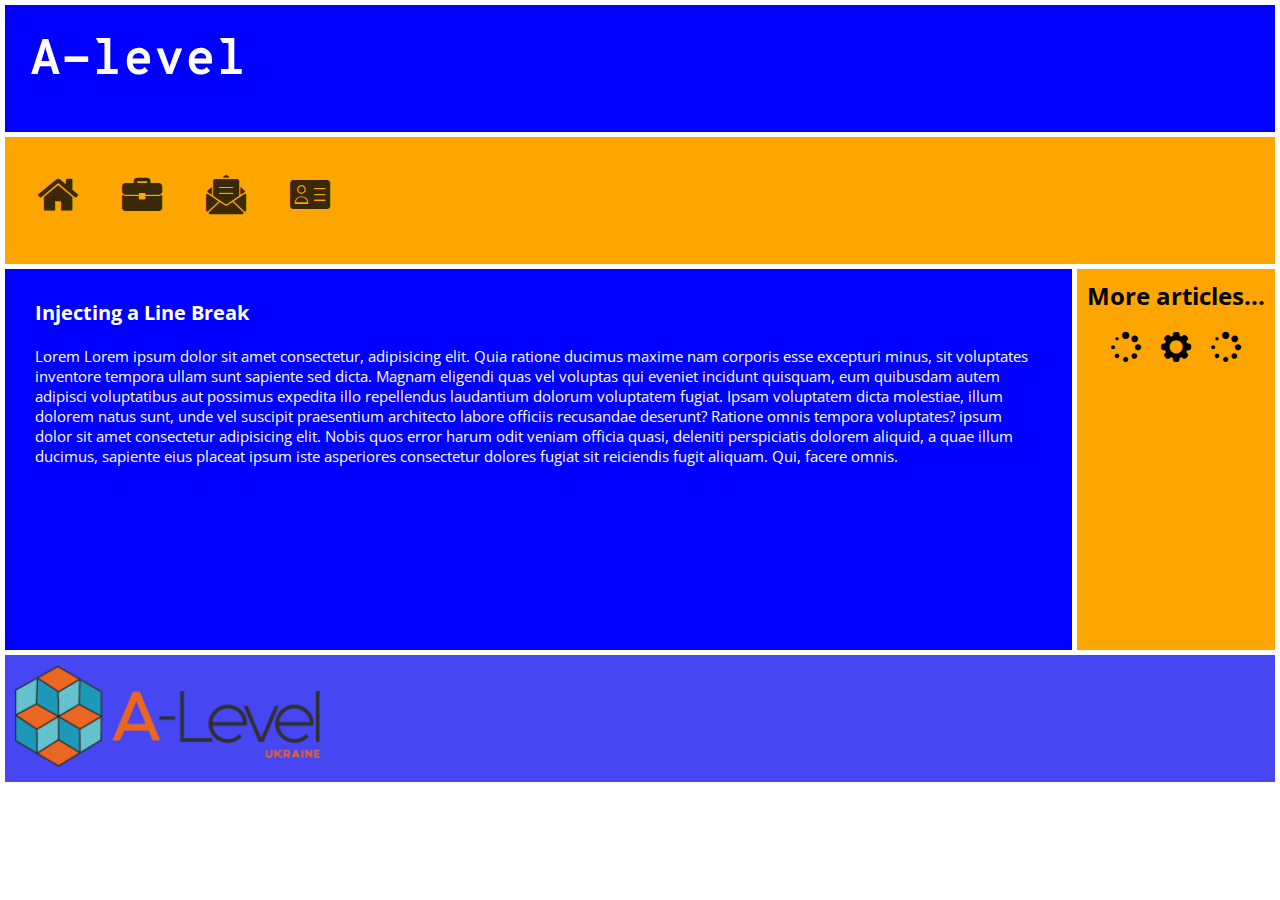
<file: index.html>
<!DOCTYPE html>
<html lang="en">
    <head>
        <meta charset="UTF-8">
        <meta http-equiv="X-UA-Compatible" content="IE=edge">
        <meta name="viewport" content="width=device-width, initial-scale=1.0">
        <link rel="stylesheet" href="css/main.css">
        <link rel="stylesheet" href="css/style.css">
        <link rel="preconnect" href="https://fonts.googleapis.com">
        <link rel="preconnect" href="https://fonts.googleapis.com">
        <link rel="preconnect" href="https://fonts.gstatic.com" crossorigin>
        <link href="https://fonts.googleapis.com/css2?family=Open+Sans:wght@300;400;700&family=Overpass+Mono:wght@400;700&display=swap" rel="stylesheet">
        <title>A-level</title>
    </head>
    <body>
        <div class="container-page">
            <header class="header">
                <a href="#" class="logo">
                    <h1>A-level</h1>
                </a>
            </header>
            <nav class="nav">
                <a href="index2.html" class="icon-home"></a>
                <a href="#" class="icon-briefcase"></a>
                <a href="#" class="icon-email-opened-envelope"></a>
                <a href="#" class="icon-identification"></a>
            </nav>
            <section class="section">
                <h2>Injecting a Line Break</h2>
                <p>Lorem Lorem ipsum dolor sit amet consectetur, adipisicing elit. Quia ratione ducimus maxime nam corporis esse excepturi minus, sit voluptates inventore tempora ullam sunt sapiente sed dicta. Magnam eligendi quas vel voluptas qui eveniet incidunt quisquam, eum quibusdam autem adipisci voluptatibus aut possimus expedita illo repellendus laudantium dolorum voluptatem fugiat. Ipsam voluptatem dicta molestiae, illum dolorem natus sunt, unde vel suscipit praesentium architecto labore officiis recusandae deserunt? Ratione omnis tempora voluptates? ipsum dolor sit amet consectetur adipisicing elit. Nobis quos error harum odit veniam officia quasi, deleniti perspiciatis dolorem aliquid, a quae illum ducimus, sapiente eius placeat ipsum iste asperiores consectetur dolores fugiat sit reiciendis fugit aliquam. Qui, facere omnis.</p>
            </section>
            <aside class="aside">
                <h2>More articles...</h2>
                <div class="wrap">
                    <span class="icon-loadingcircles_102612 rotate1"></span>
                    <span class="icon-uniE904 rotate2"></span>
                    <span class="icon-loadingcircles_102612 rotate3"></span>
                </div>
            </aside>
            <footer>
                <div class="photo-logo">
                    <a href="#"><img src="image/a-level-logo.png" alt="A-level"></a>
                </div>
            </footer>
        </div>
    </body>
</html>
</file>
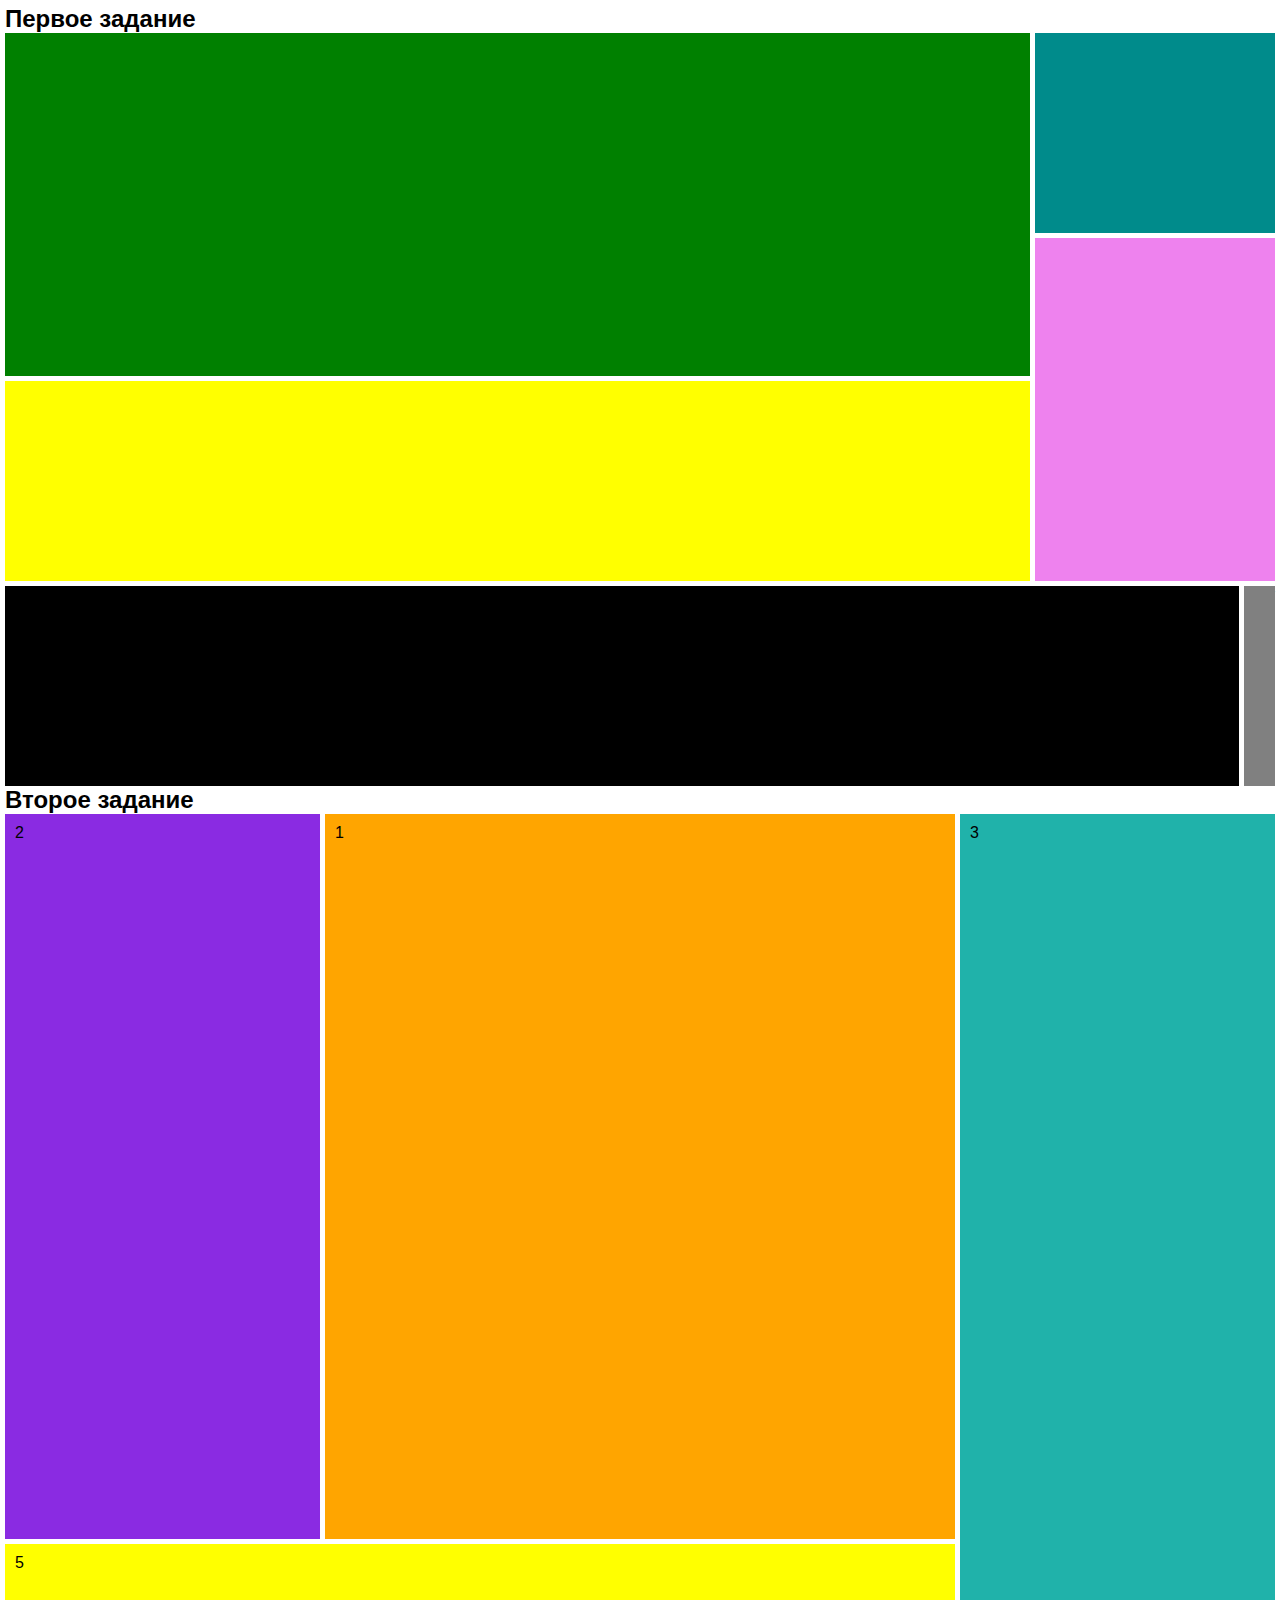
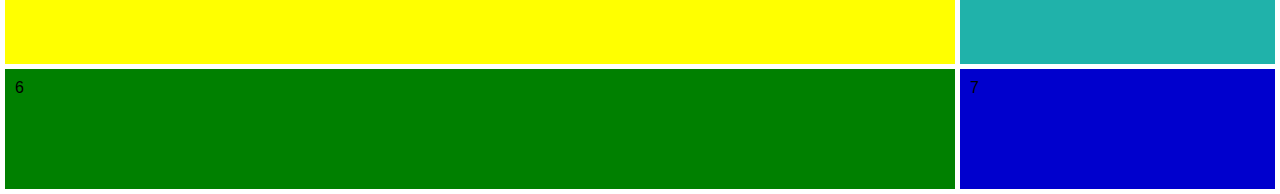
<file: index2.html>
<!DOCTYPE html>
<html lang="en">
    <head>
        <meta charset="UTF-8">
        <meta http-equiv="X-UA-Compatible" content="IE=edge">
        <meta name="viewport" content="width=device-width, initial-scale=1.0">
        <link rel="stylesheet" href="css/main.css">
        <title>HW11</title>
    </head>
    <body>
        <section>
            <h2>Первое задание</h2>
            <div class="container">
                <div class="item green"></div>
                <div class="item blue"></div>
                <div class="item yellow"></div>
                <div class="item violet"></div>
                <div class="item black"></div>
                <div class="item gray">gray</div>
            </div>
        </section>
        <section>
            <h2>Второе задание</h2>
            <div class="second-container">
                <div class="grid first">1</div>
                <div class="grid second">2</div>
                <div class="grid third">3</div>
                <div class="grid fifth">5</div>
                <div class="grid sixth">6</div>
                <div class="grid seventh">7</div>
            </div>
        </section>

    </body>
</html>
</file>
<file: css/main.css>
.container {
    display: grid;
    grid-template-columns: 3fr 2fr 1fr;
    grid-template-rows: 3fr 1fr 1fr;
    background-color: #fff;
    grid-gap: 5px;
}

.item {
    min-height: 200px;
}

.green {
    grid-column-start: 1;
    grid-column-end: 3;
    grid-row-start: 1;
    grid-row-end: 4;
    background-color: green;
}

.blue {
    grid-column-start: 3;
    grid-column-end: 5;
    grid-row-start: 1;
    grid-row-end: 2;
    background-color: darkcyan;
}

.yellow {
    grid-column-start: 1;
    grid-column-end: 3;
    grid-row-start: 4;
    grid-row-end: 5;
    background-color: yellow;
}

.violet {
    grid-column-start: 3;
    grid-column-end: 5;
    grid-row-start: 2;
    grid-row-end: 5;
    background-color: violet;
}

.black {
    grid-column-start: 1;
    grid-column-end: 4;
    grid-row-start: 5;
    grid-row-end: 6;
    background-color: #000;
}

.gray {
    grid-column-start: 4;
    grid-column-end: 5;
    grid-row-start: 5;
    grid-row-end: 6;
    background-color: gray;
    color: gray;
}

@media (min-width:326px) {
    .second-container {
        display:grid;
        grid-template-columns: 2fr 1fr;
        grid-template-rows: 3fr 3fr 1fr auto;
        grid-gap: 5px;
        /* Работает но коряво */
        /* grid-template-areas: "b b b  c c"
                             "b b b c c"
                             "b b b c c"
                             "a a a c c"
                             "a a a c c"
                             "a a a c c"
                             "d d d c c"
                             "d d d c c"
                             "e e e f f"
                             "e e e f f"; */
    }

    .grid {
        padding: 10px;
        min-height: 100px;
    }

    .first {
        grid-column: 1 / 2;
        grid-row: 2 / 3;
        /* grid-area: a; */
        background-color: orange;
    }

    .second {
        grid-column: 1 / 2;
        grid-row: 1 / 2;
        /* grid-area: b; */
        background-color: blueviolet;
    }

    .third {
        grid-column: 2 / 3;
        grid-row: 1 / 5;
        /* grid-area: c; */
        background-color: lightseagreen;
    }

    .fifth {
        grid-column: 1 / 2;
        grid-row: 3 / 4;
        /* grid-area: d; */
        background-color: yellow;
    }

    .sixth {
        grid-column: 1 / 2;
        grid-row: 5 / 6;
        /* grid-area: e; */
        background-color: green;
    }

    .seventh {
        grid-column: 2 / 3;
        grid-row: 5 / 6;
        /* grid-area: f; */
        background-color: mediumblue;
    }
}

@media (min-width:807px) {
    .second-container{
        display: grid;
        grid-template-columns: 1fr 2fr 1fr;
        grid-template-rows: 3fr 3fr 1fr auto;
        grid-gap: 5px;
    }

    .second {
        grid-column: 1 / 2;
        grid-row: 1 / 3;
    }

    .first {
        grid-column: 2 / 3;
        grid-row: 1 / 3;
    }

    .third {
        grid-column: 3 / 4;
        grid-row: 1 / 4;
    }

    .fifth {
        grid-column: 1 / 3;
        grid-row: 3 / 4;
    }

    .sixth {
        grid-column: 1 / 3;
        grid-row: 4 / 5;
    }

    .seventh {
        grid-column: 3 / 4;
        grid-row: 4 / 5;
}

}

@media (min-width:320px) {
    * {
        margin: 0;
        padding: 0;
    }
    
    body {
        padding: 5px;
        font-family: 'Open Sans', 'Arial', 'Helvetica', sans-serif;
    }
    .container-page {
        display: grid;
        width: 100%;
        grid-gap: 5px;
        grid-template-columns: 1fr;
        grid-template-rows: 1fr 1fr 3fr 3fr 1fr;
    }

    header {
        margin-top: 0;
        background-color: blue;
    }

    a {
        text-decoration: none;
        color: inherit;
        transition: all .3s ease-in-out;
    }

    .logo {
        display: block;
        width: 100%;
        grid-column: 1 / 2;
        grid-row: 1 / 2;
    }

    .logo h1 {
        padding: ;
        font-family: 'Overpass Mono', 'Arial', 'Helvetica', monospace, sans-serif;
        font-size: 30px;
        font-weight: 700;
        color: #fff;
        padding: 5px;
    }

    .nav {
        display: block;
        grid-column: 1 / 2;
        grid-row: 2 / 3;
        background-color: orange;
    }

    .nav a {
        font-size: 25px;
        line-height: 50px;
        padding: 10px;
        color: rgb(58, 40, 7);
    }

    .section {
        grid-column: 1 / 2;
        grid-row: 3 / 6;
        color: #fff;
        background: blue;
    }

    .section h2 {
        font-size: 20px;
        padding: 10px;
    }

    .section p {
        font-size: 15px;
        padding: 10px;
    }

    .aside {
        grid-column: 1 / 2;
        grid-row: 6 / 9;
        background-color: orange;
    }

    .aside h2 {
        padding: 10px;
    }

    .aside .wrap {
        display: flex;
        flex-wrap: wrap;
        justify-content: center;
    }

    .wrap span {
        position: relative;
        font-size: 30px;
        padding: 10px;
    }

    @keyframes rotate {
        0% {
            transform: rotate(0deg);
        }

        100% {
            transform: rotate(-360deg);
        }
    }

    @keyframes rotate2 {
        0% {
            transform: rotate(0deg);
        }

        100% {
            transform: rotate(360deg);
        }
    }

    @keyframes rotate3 {
        0% {
            transform: rotate(0deg);
        }

        25% {
            transform: rotate(45deg);
        }

        45% {
            transform: rotate(90deg);
        }

        65% {
            transform: rotate(180deg);
        }

        85% {
            transform: rotate(270deg);
        }
        
        100% {
            transform: rotate(360deg);
        }
    }

    .rotate1 {
        animation: 4s linear 0s normal none infinite running rotate;
    }

    .rotate2 {
        animation: 4s linear 0s normal none infinite running rotate2;
    }
    
    .rotate3 {
        animation: 4s linear 0s normal none infinite running rotate3;
    }

    footer {
        grid-column: 1 / 2;
        grid-row: 9 / 10;
        background-color: rgb(70, 70, 243);
    }

    .photo-logo {
        width: 40%;
        height: auto;
        padding: 10px;
    }

    .photo-logo a img {
        width: 100%;
        height: 100%;
    }
}

@media (min-width:768px) {
    .container-page {
        display: grid;
        grid-template-columns: 3fr 1fr;
        grid-template-rows: 1fr 1fr 3fr 1fr;
    }

    .header {
        grid-column: 1 / 4;
        grid-row: 1 / 2;
        align-items: center;
    }

    .logo h1 {
        font-size: 50px;
        padding: 2%;
    }

    .nav {
        grid-column: 1 / 4;
        grid-row: 2 / 3;
        padding: 1%;
    }

    .nav a {
        display: inline-block;
        font-size: 40px;
        padding: 20px;
    }

    a:hover {
        color:lightslategrey;
    }

    .section {
        grid-column: 1 / 3;
        grid-row: 3 / 4;
        padding: 20px;
    }

    .aside {
        grid-column: 3 / 4;
        grid-row: 3 / 4;
    }

    footer {
        grid-column: 1 / 4;
        grid-row: 4 / 5;
    }

    .photo-logo {
        width: 305px;
        height: auto;
    }

    .photo-logo img {
        width: 100%;
        height: 100%;
    }
}
</file>
<file: css/style.css>
@font-face {
  font-family: 'icomoon';
  src:  url('../fonts/icomoon.eot?basfp1');
  src:  url('../fonts/icomoon.eot?basfp1#iefix') format('embedded-opentype'),
    url('../fonts/icomoon.ttf?basfp1') format('truetype'),
    url('../fonts/icomoon.woff?basfp1') format('woff'),
    url('../fonts/icomoon.svg?basfp1#icomoon') format('svg');
  font-weight: normal;
  font-style: normal;
  font-display: block;
}

[class^="icon-"], [class*=" icon-"] {
  /* use !important to prevent issues with browser extensions that change fonts */
  font-family: 'icomoon' !important;
  speak: never;
  font-style: normal;
  font-weight: normal;
  font-variant: normal;
  text-transform: none;
  line-height: 1;

  /* Better Font Rendering =========== */
  -webkit-font-smoothing: antialiased;
  -moz-osx-font-smoothing: grayscale;
}

.icon-home:before {
  content: "\e900";
}
.icon-identification:before {
  content: "\e901";
}
.icon-uniE904:before {
  content: "\e904";
}
.icon-loadingcircles_102612:before {
  content: "\e905";
}
.icon-email-opened-envelope:before {
  content: "\e902";
}
.icon-briefcase:before {
  content: "\e903";
}
</file>
